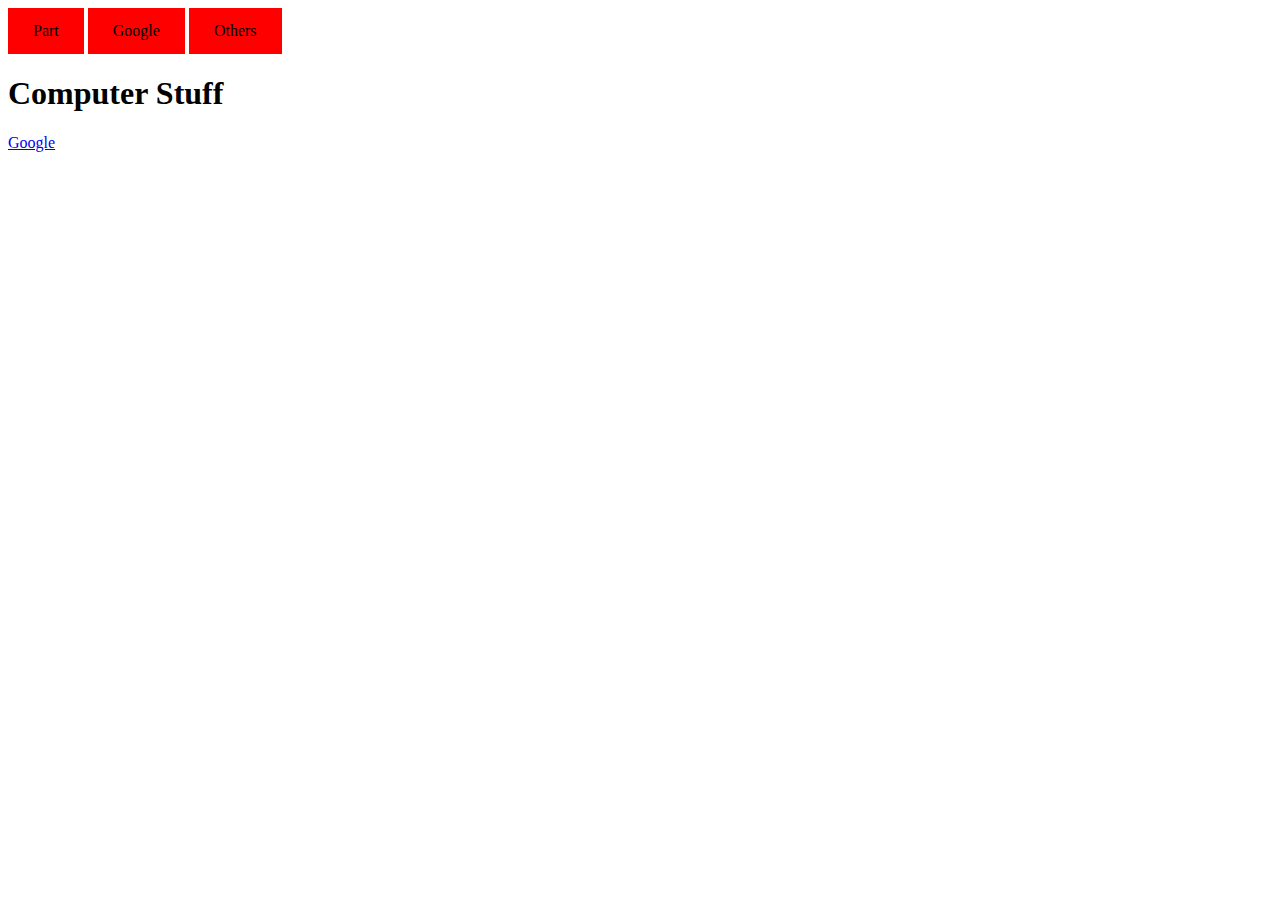
<file: index.html>
<!DOCTYPE html>
<html>
    <head>
        <title>Computer Stuff</title>
    </head>
    <body>
        <meta http-equiv="refresh" content="0; URL='http://zachmm03.github.io/Computer-Stuff/home.html'" />
        <a href="http://zachmm03.github.io/Computer-Stuff/home.html">If you are still on this page click this</a>
    </body>
</html>
</file>
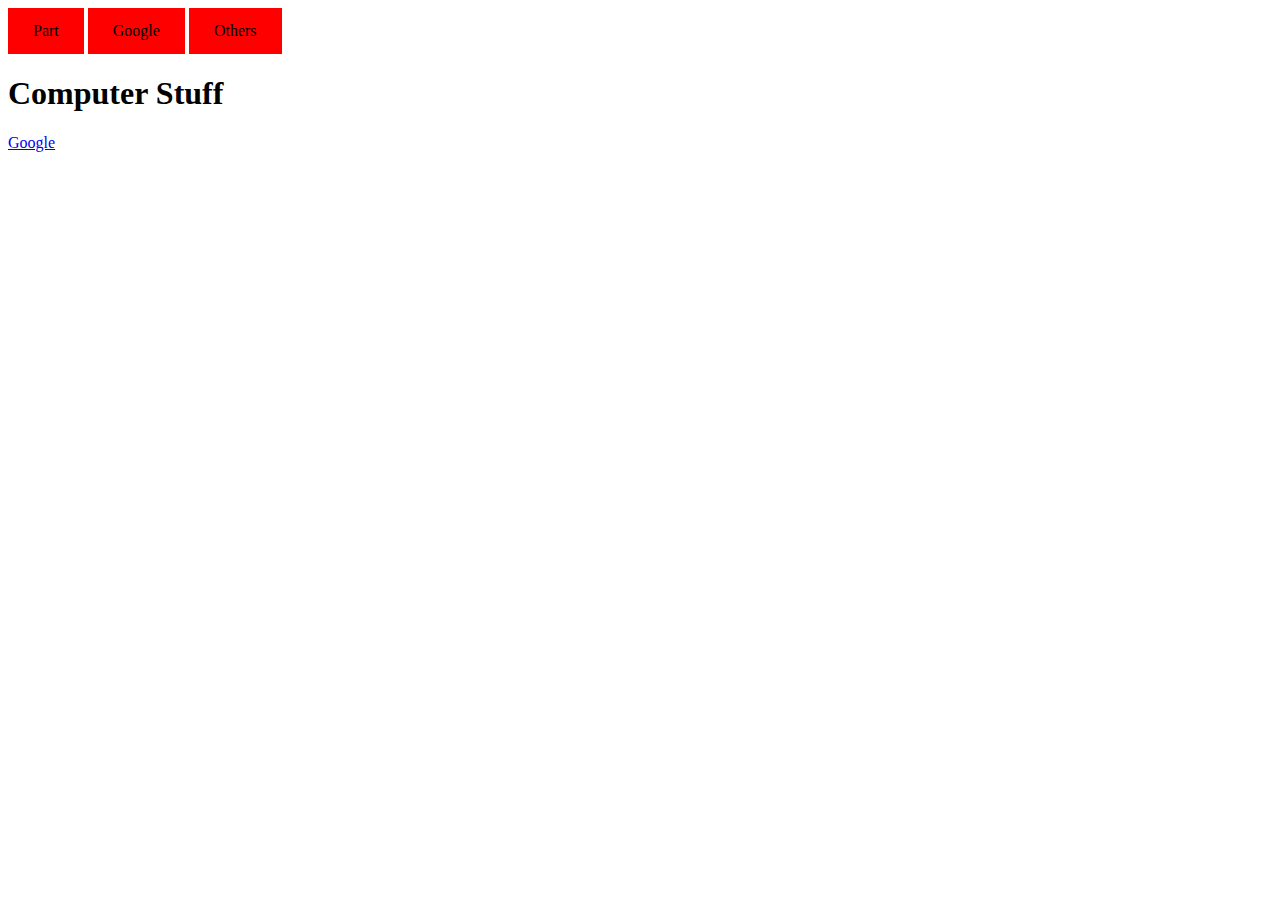
<file: home.html>
<!DOCTYPE html>
<html>
    <head>
        <title>Computer Stuff</title>
        <link rel="stylesheet" href="style.css" type="text/css" />
    </head>
    <body>
        <a class="link" target="_blank" href="parts.html">Part</a>
        <a class="link" target="_blank" href="http://www.google.com">Google</a>
        <a class="link" target="_blank" href="http://www.google.com">Others</a>
        <br/>
      <h1>Computer Stuff</h1>
        <a target="_blank" href="http://google.com">Google</a>
    </body>
</html>
</file>
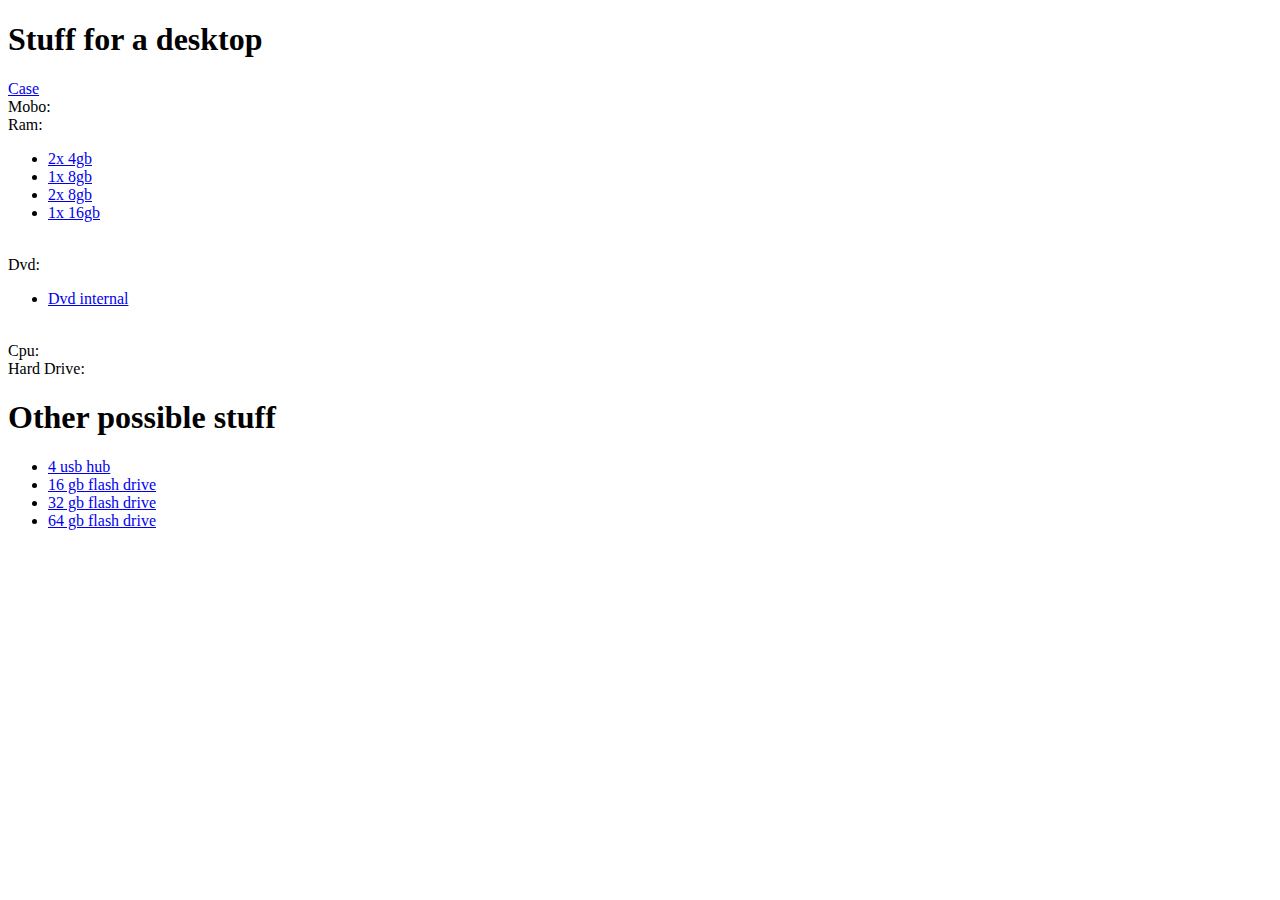
<file: parts.html>
<!DOCTYPE html>
<html>
    <head>
        <title>Computer Stuff</title>
    </head>
    <body>
        <h1> Stuff for a desktop </h1>
        <p>
            <a target="_blank" href="http://www.microcenter.com/product/448915/Carbide_Series_SPEC-02_Redshift_Special_Edition_ATX_Mid-Tower_Computer_Case_-_Black" >Case</a>
            <br/>Mobo:
            <br/>Ram:
            <ul>
                <li><a target="_blank" href="http://www.microcenter.com/product/464837/EVO_Potenza_8GB_2_x_4GB_DDR4-2400_PC4-19200_Dual_Channel_Desktop_Memory_Kit" >2x 4gb</a></li>
                <li><a target="_blank" href="http://www.microcenter.com/product/446292/Ballistix_Sport_LT_8GB_DDR4-2400_PC4-19200_CL16_Quad_Channel_Desktop_Memory_Module" >1x 8gb</a>
                <br/>
                <li><a target="_blank" href="http://www.microcenter.com/product/483693/Vengeance_LPX_16GB_2_x_8GB_DDR4-3000_PC4-24000_CL16_Dual_Channel_Desktop_Memory_Kit">2x 8gb</a>
                <li><a target="_blank" href="http://www.microcenter.com/product/464711/16GB_DDR4-2400_(PC4-19200)_SO-DIMM_Memory_Module" >1x 16gb</a></li>
            </ul>
            <br/>Dvd:
            <ul>
                <li><a target="_blank" href="http://www.microcenter.com/product/486110/GH24NSC0B_24x_Internal_DVD_Rewritable_SATA_Drive" >Dvd internal</a></li>
            </ul>
            <br/>Cpu:
            <br/>Hard Drive:</p>
            <h1>Other possible stuff</h1>
            <ul>
                <li><a target="_blank" href="http://www.microcenter.com/product/486384/4-Port_USB_20_HUB" >4 usb hub</a></li>
                <li><a target="_blank" href="http://www.microcenter.com/product/487102/16GB_SuperSpeed_USB_30_Flash_Drive" >16 gb flash drive</a></li>
                <li><a target="_blank" href="http://www.microcenter.com/product/485586/32GB_SuperSpeed_USB_30_Flash_Drive" >32 gb flash drive</a></li>
                <li><a target="_blank" href="http://www.microcenter.com/product/486112/64GB_USB_20_Flash_Drive" >64 gb flash drive</a></li>
            </ul>
    </body>
</html>
</file>
<file: style.css>
.link {
  text-decoration:none;
  display:inline-block;
  text-align: center;
  padding: 14px 25px;
  background-color: red;
  color: black;
}
</file>
